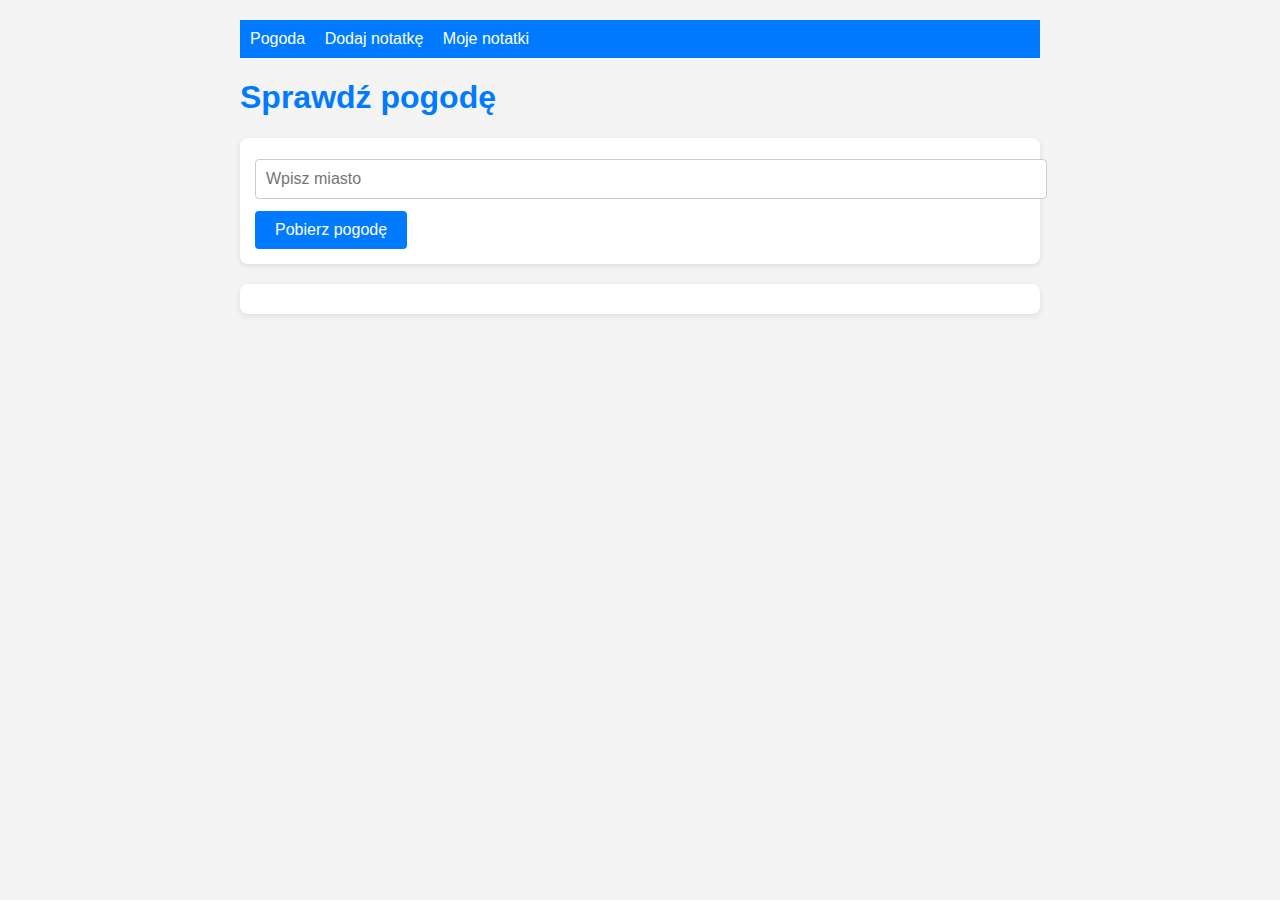
<file: index.html>
<!DOCTYPE html>
<html lang="pl">
  <head>
    <meta charset="UTF-8" />
    <title>WeatherNotes - Pogoda</title>
    <meta name="viewport" content="width=device-width, initial-scale=1.0" />
    <link rel="manifest" href="manifest.json" />
    <link rel="stylesheet" href="css/style.css" />
  </head>
  <body>
    <nav style="background: #007bff; padding: 10px">
      <span
        onclick="navigateTo('index.html')"
        style="color: white; margin-right: 15px; cursor: pointer"
        >Pogoda</span
      >
      <span
        onclick="navigateTo('add-note.html')"
        style="color: white; margin-right: 15px; cursor: pointer"
        >Dodaj notatkę</span
      >
      <span
        onclick="navigateTo('notes.html')"
        style="color: white; cursor: pointer"
        >Moje notatki</span
      >
    </nav>

    <h1>Sprawdź pogodę</h1>

    <form id="weather-form">
      <input type="text" id="city-input" placeholder="Wpisz miasto" required />
      <button type="submit">Pobierz pogodę</button>
    </form>

    <div id="weather-result"></div>

    <script src="js/main.js"></script>
    <script src="js/sw-register.js"></script>
    <script>
      function navigateTo(page) {
        window.location.href = page;
      }
    </script>
  </body>
</html>
</file>
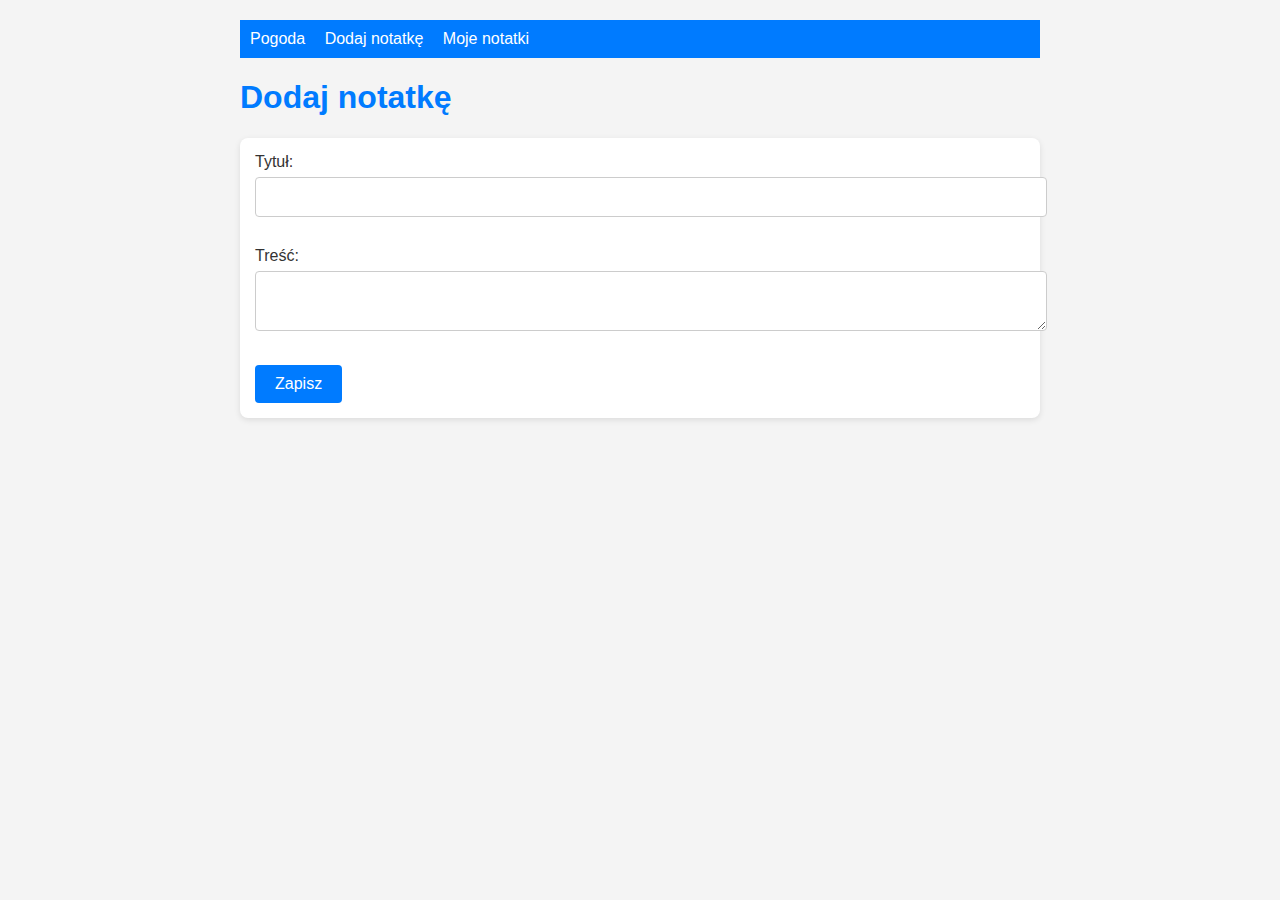
<file: add-note.html>
<!DOCTYPE html>
<html lang="pl">
  <head>
    <meta charset="UTF-8" />
    <title>Dodaj notatkę</title>
    <meta name="viewport" content="width=device-width, initial-scale=1.0" />
    <link rel="stylesheet" href="css/style.css" />
  </head>
  <body>
    <nav style="background: #007bff; padding: 10px">
      <span
        onclick="navigateTo('index.html')"
        style="color: white; margin-right: 15px; cursor: pointer"
        >Pogoda</span
      >
      <span
        onclick="navigateTo('add-note.html')"
        style="color: white; margin-right: 15px; cursor: pointer"
        >Dodaj notatkę</span
      >
      <span
        onclick="navigateTo('notes.html')"
        style="color: white; cursor: pointer"
        >Moje notatki</span
      >
    </nav>

    <h1>Dodaj notatkę</h1>

    <form id="note-form">
      <label for="note-title">Tytuł:</label><br />
      <input type="text" id="note-title" required /><br /><br />

      <label for="note-content">Treść:</label><br />
      <textarea id="note-content" required></textarea><br /><br />

      <button type="submit">Zapisz</button>
    </form>

    <p id="status"></p>

    <script src="js/add-note.js"></script>
    <script src="js/sw-register.js"></script>
    <script>
      function navigateTo(page) {
        window.location.href = page;
      }
    </script>
  </body>
</html>
</file>
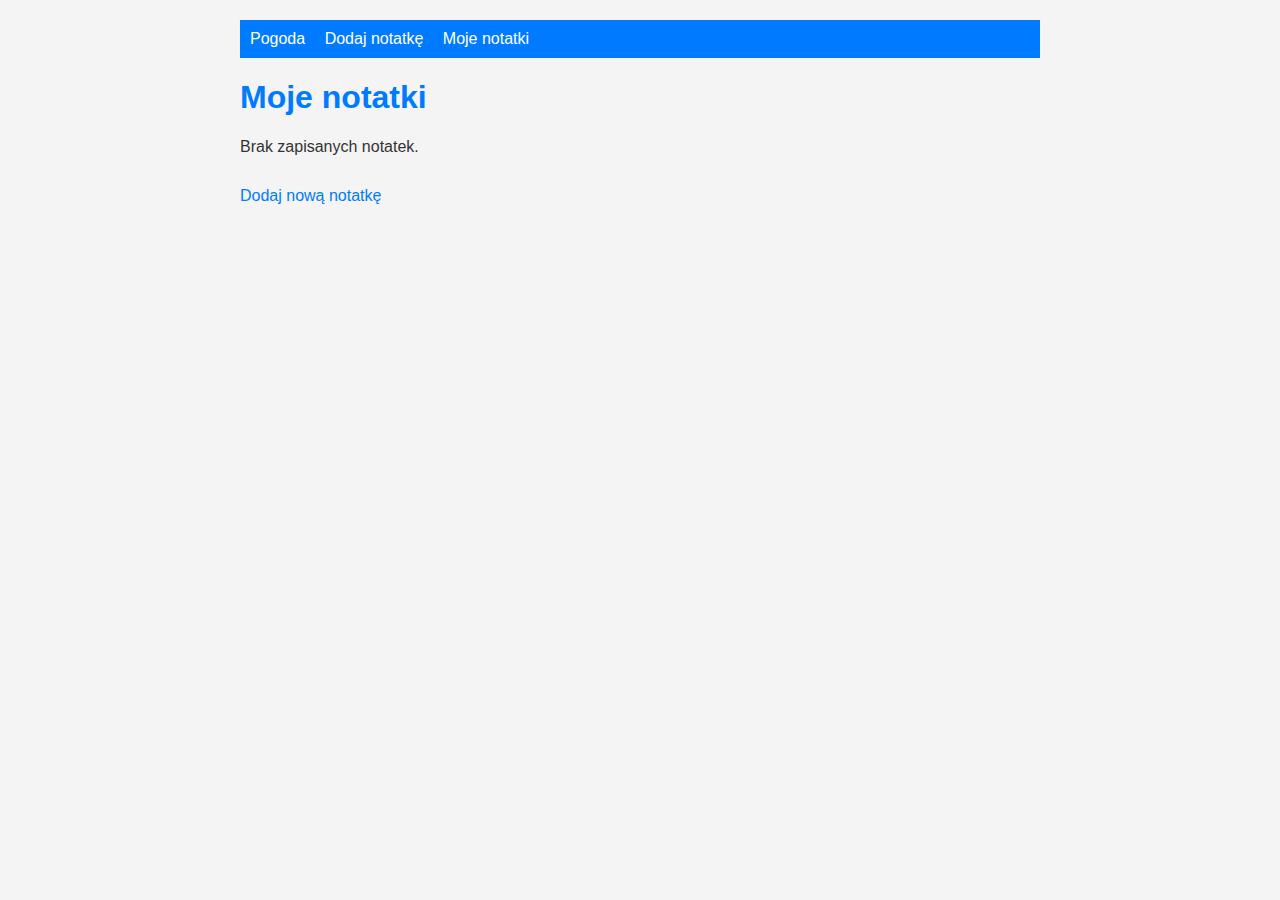
<file: notes.html>
<!DOCTYPE html>
<html lang="pl">
  <head>
    <meta charset="UTF-8" />
    <title>Moje notatki</title>
    <meta name="viewport" content="width=device-width, initial-scale=1.0" />
    <link rel="stylesheet" href="css/style.css" />
  </head>
  <body>
    <nav style="background: #007bff; padding: 10px">
      <span
        onclick="navigateTo('index.html')"
        style="color: white; margin-right: 15px; cursor: pointer"
        >Pogoda</span
      >
      <span
        onclick="navigateTo('add-note.html')"
        style="color: white; margin-right: 15px; cursor: pointer"
        >Dodaj notatkę</span
      >
      <span
        onclick="navigateTo('notes.html')"
        style="color: white; cursor: pointer"
        >Moje notatki</span
      >
    </nav>

    <h1>Moje notatki</h1>

    <div id="notes-list"></div>

    <a href="add-note.html">Dodaj nową notatkę</a>

    <script src="js/notes.js"></script>
    <script src="js/sw-register.js"></script>

    <script>
      function navigateTo(page) {
        window.location.href = page;
      }
    </script>
  </body>
</html>
</file>
<file: css/style.css>
/* Ogólne resetowanie marginesów i czcionki */
body {
    font-family: Arial, sans-serif;
    margin: 0;
    padding: 20px;
    background: #f4f4f4;
    color: #333;
    max-width: 800px;
    margin-inline: auto;
}

h1,
h2,
h3 {
    color: #007BFF;
}

form {
    background: white;
    padding: 15px;
    border-radius: 8px;
    box-shadow: 0 2px 6px rgba(0, 0, 0, 0.1);
    margin-bottom: 20px;
}

input[type="text"],
textarea {
    width: 100%;
    padding: 10px;
    margin-top: 6px;
    margin-bottom: 12px;
    border: 1px solid #ccc;
    border-radius: 4px;
    font-size: 1rem;
}

button {
    padding: 10px 20px;
    background: #007BFF;
    color: white;
    border: none;
    border-radius: 4px;
    cursor: pointer;
    font-size: 1rem;
}

button:hover {
    background: #0056b3;
}

a {
    color: #007BFF;
    text-decoration: none;
    display: inline-block;
    margin-top: 15px;
}

a:hover {
    text-decoration: underline;
}

#weather-result,
#notes-list>div {
    background: white;
    padding: 15px;
    border-radius: 8px;
    box-shadow: 0 2px 6px rgba(0, 0, 0, 0.1);
    margin-top: 15px;
}

/* Responsywność na małych ekranach */
@media (max-width: 600px) {
    body {
        padding: 10px;
    }

    button {
        width: 100%;
    }
}
</file>
